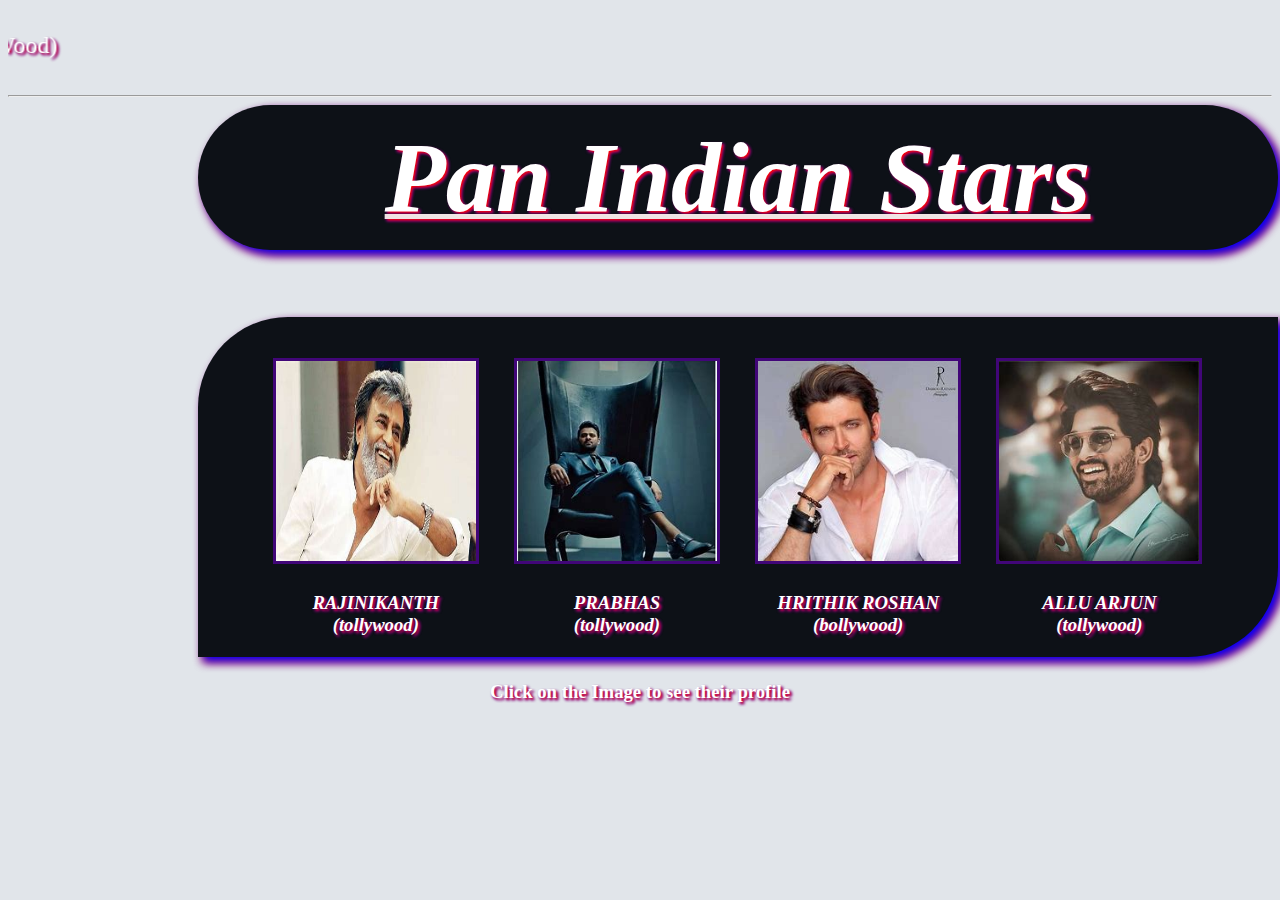
<file: index.html>
<!DOCTYPE html>
<html lang="en">
<head>
    <meta charset="UTF-8">
    <meta http-equiv="X-UA-Compatible" content="IE=edge">
    <meta name="viewport" content="width=device-width, initial-scale=1.0">
    <link rel="stylesheet" href="bod.css">
    <title>P.I.S</title>
</head>
<body>
    <marquee direction="right"><p class="c">Actors From Different Industries (TollyWood, BollyWood, HollyWood)</p></marquee><hr>
    <center><h1><i>Pan Indian Stars</i></h1></center>
    <div class="pic">
        <div>
            <a href="r.html"><img src="rajinikanth.jpeg" alt=""></a>
            <p><h3><i>RAJINIKANTH<br>(tollywood)</i></h3></p>
        </div>
        <div>
        <a href="p.html"><img src="prabhas.jpg" alt=""></a>
        <p><h3><i>PRABHAS<br>(tollywood)</i></h3></p>
        </div>
        <div>
        <a href="h.html"><img src="hrithik.jpeg" alt=""></a>
        <p><h3><i>HRITHIK ROSHAN<br>(bollywood)</i></h3></p>
        </div>
        <div>
        <a href="a.html"><img src="AA.jpeg" alt=""></a>
        <p><h3><i>ALLU ARJUN<br>(tollywood)</i></h3></p>
        </div>
    </div>
    <p><h3>Click on the Image to see their profile</h3></p>
</body>
</html>
</file>
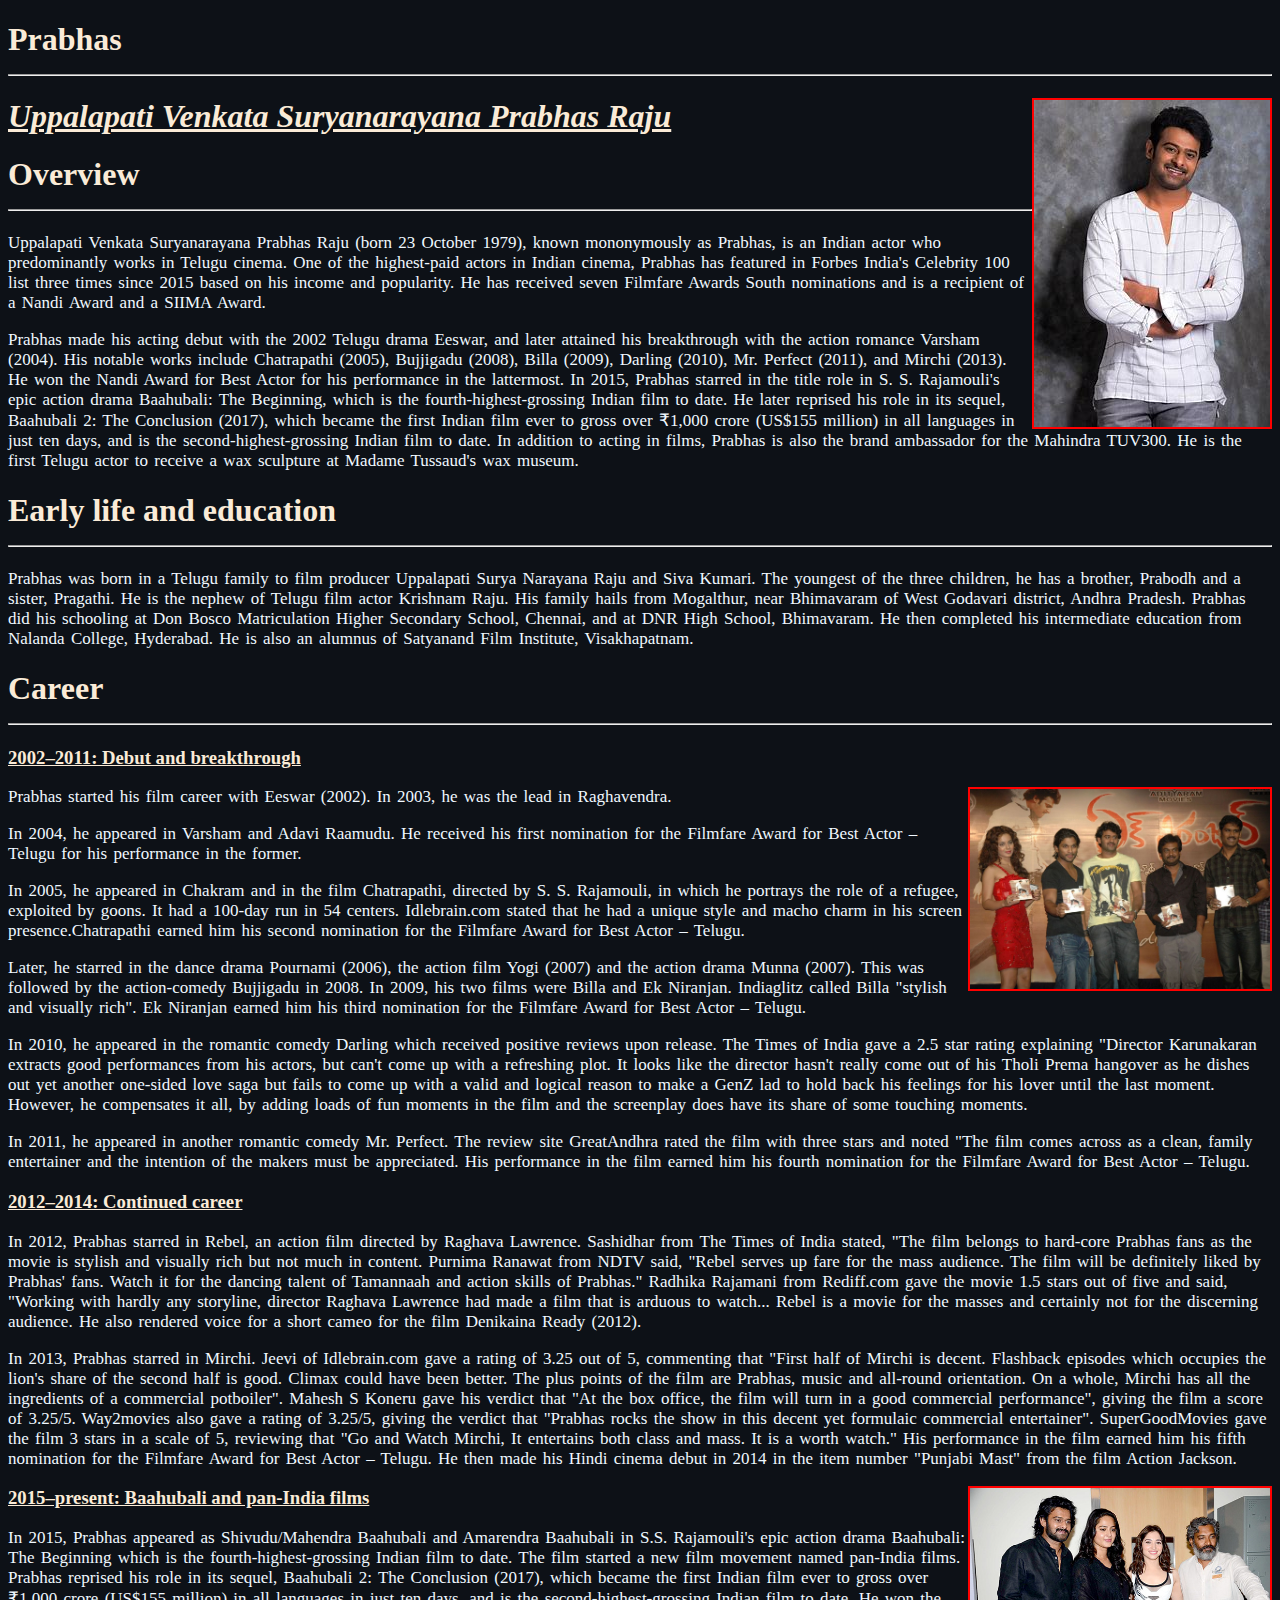
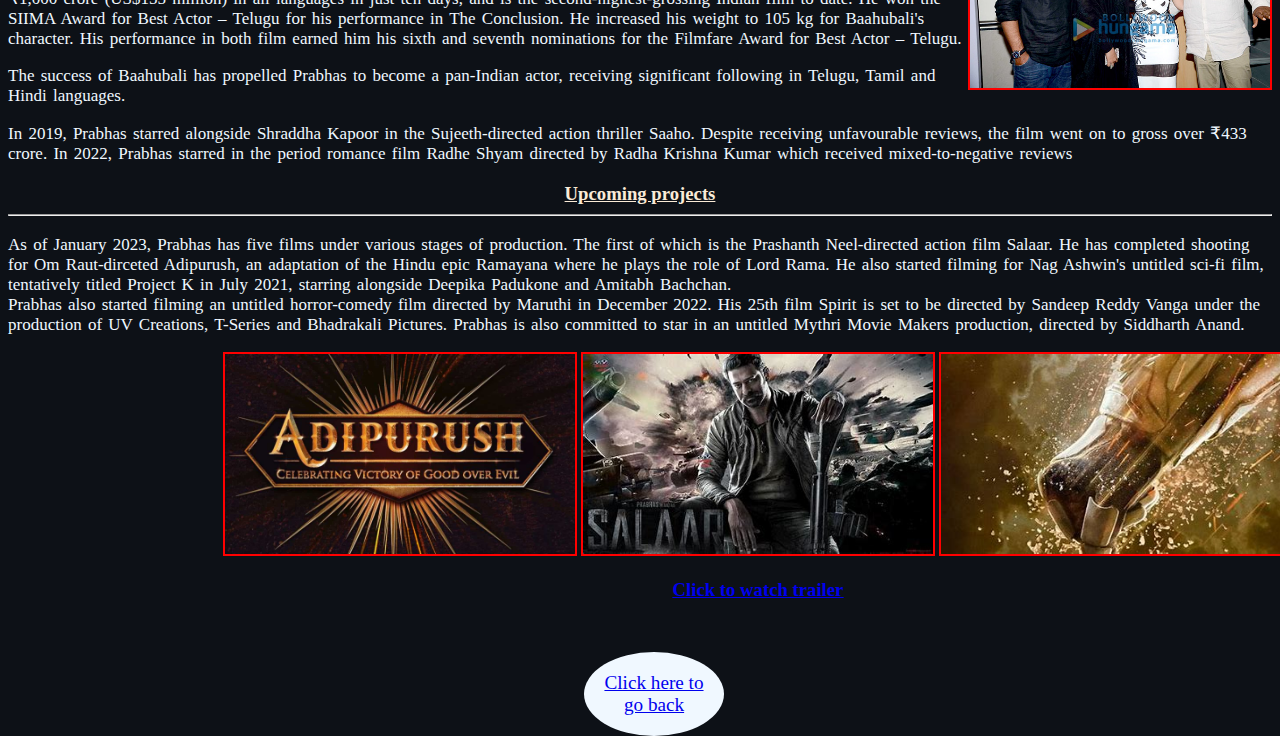
<file: p.html>
<!DOCTYPE html>
<html lang="en">
<head>
    <meta charset="UTF-8">
    <meta http-equiv="X-UA-Compatible" content="IE=edge">
    <meta name="viewport" content="width=device-width, initial-scale=1.0">
    <link rel="stylesheet" href="page.css">
    <title>R.S</title>
</head>
<body>
    <h1>Prabhas<hr></h1>
    <div class="i">
    <img align="right" src="p1.jpg" alt="">
    </div>
    <div>
        <h1 style="text-decoration: underline; font-family: Georgia, 'Times New Roman', Times, serif;"><i>Uppalapati Venkata Suryanarayana Prabhas Raju</i></h1>
        <h1>Overview<hr></h1>
        <p>Uppalapati Venkata Suryanarayana Prabhas Raju (born 23 October 1979), known mononymously as Prabhas, is an Indian actor who predominantly works in Telugu cinema. One of the highest-paid actors in Indian cinema, Prabhas has featured in Forbes India's Celebrity 100 list three times since 2015 based on his income and popularity. He has received seven Filmfare Awards South nominations and is a recipient of a Nandi Award and a SIIMA Award.</p>
        <p>Prabhas made his acting debut with the 2002 Telugu drama Eeswar, and later attained his breakthrough with the action romance Varsham (2004). His notable works include Chatrapathi (2005), Bujjigadu (2008), Billa (2009), Darling (2010), Mr. Perfect (2011), and Mirchi (2013). He won the Nandi Award for Best Actor for his performance in the lattermost. In 2015, Prabhas starred in the title role in S. S. Rajamouli's epic action drama Baahubali: The Beginning, which is the fourth-highest-grossing Indian film to date. He later reprised his role in its sequel, Baahubali 2: The Conclusion (2017), which became the first Indian film ever to gross over ₹1,000 crore (US$155 million) in all languages in just ten days, and is the second-highest-grossing Indian film to date.
            In addition to acting in films, Prabhas is also the brand ambassador for the Mahindra TUV300. He is the first Telugu actor to receive a wax sculpture at Madame Tussaud's wax museum.<br></p>
        <h1 >Early life and education<hr></h1>
        <p>Prabhas was born in a Telugu family to film producer Uppalapati Surya Narayana Raju and Siva Kumari. The youngest of the three children, he has a brother, Prabodh and a sister, Pragathi. He is the nephew of Telugu film actor Krishnam Raju. His family hails from Mogalthur, near Bhimavaram of West Godavari district, Andhra Pradesh.

            Prabhas did his schooling at Don Bosco Matriculation Higher Secondary School, Chennai, and at DNR High School, Bhimavaram. He then completed his intermediate education from Nalanda College, Hyderabad. He is also an alumnus of Satyanand Film Institute, Visakhapatnam.</p>
        <h1>Career<hr></h1>
        <h3 style="color: antiquewhite;">2002–2011: Debut and breakthrough</h3>
        <img align="right" src="ak.jpg" alt="" height="200" width="300">
        <p>Prabhas started his film career with Eeswar (2002). In 2003, he was the lead in Raghavendra.</p>
        <p>In 2004, he appeared in Varsham and Adavi Raamudu. He received his first nomination for the Filmfare Award for Best Actor – Telugu for his performance in the former.</p>
        <p>In 2005, he appeared in Chakram and in the film Chatrapathi, directed by S. S. Rajamouli, in which he portrays the role of a refugee, exploited by goons. It had a 100-day run in 54 centers. Idlebrain.com stated that he had a unique style and macho charm in his screen presence.Chatrapathi earned him his second nomination for the Filmfare Award for Best Actor – Telugu.</p>
        <p>Later, he starred in the dance drama Pournami (2006), the action film Yogi (2007) and the action drama Munna (2007). This was followed by the action-comedy Bujjigadu in 2008. In 2009, his two films were Billa and Ek Niranjan. Indiaglitz called Billa "stylish and visually rich". Ek Niranjan earned him his third nomination for the Filmfare Award for Best Actor – Telugu.</p>
        <p>In 2010, he appeared in the romantic comedy Darling which received positive reviews upon release. The Times of India gave a 2.5 star rating explaining "Director Karunakaran extracts good performances from his actors, but can't come up with a refreshing plot. It looks like the director hasn't really come out of his Tholi Prema hangover as he dishes out yet another one-sided love saga but fails to come up with a valid and logical reason to make a GenZ lad to hold back his feelings for his lover until the last moment. However, he compensates it all, by adding loads of fun moments in the film and the screenplay does have its share of some touching moments.</p>
        <p>In 2011, he appeared in another romantic comedy Mr. Perfect. The review site GreatAndhra rated the film with three stars and noted "The film comes across as a clean, family entertainer and the intention of the makers must be appreciated. His performance in the film earned him his fourth nomination for the Filmfare Award for Best Actor – Telugu.</p>
        <h3 style="color: antiquewhite; ">2012–2014: Continued career</h3>
        <p>In 2012, Prabhas starred in Rebel, an action film directed by Raghava Lawrence. Sashidhar from The Times of India stated, "The film belongs to hard-core Prabhas fans as the movie is stylish and visually rich but not much in content. Purnima Ranawat from NDTV said, "Rebel serves up fare for the mass audience. The film will be definitely liked by Prabhas' fans. Watch it for the dancing talent of Tamannaah and action skills of Prabhas." Radhika Rajamani from Rediff.com gave the movie 1.5 stars out of five and said, "Working with hardly any storyline, director Raghava Lawrence had made a film that is arduous to watch... Rebel is a movie for the masses and certainly not for the discerning audience. He also rendered voice for a short cameo for the film Denikaina Ready (2012).</p>
        <p>In 2013, Prabhas starred in Mirchi. Jeevi of Idlebrain.com gave a rating of 3.25 out of 5, commenting that "First half of Mirchi is decent. Flashback episodes which occupies the lion's share of the second half is good. Climax could have been better. The plus points of the film are Prabhas, music and all-round orientation. On a whole, Mirchi has all the ingredients of a commercial potboiler". Mahesh S Koneru gave his verdict that "At the box office, the film will turn in a good commercial performance", giving the film a score of 3.25/5. Way2movies also gave a rating of 3.25/5, giving the verdict that "Prabhas rocks the show in this decent yet formulaic commercial entertainer". SuperGoodMovies gave the film 3 stars in a scale of 5, reviewing that "Go and Watch Mirchi, It entertains both class and mass. It is a worth watch." His performance in the film earned him his fifth nomination for the Filmfare Award for Best Actor – Telugu. He then made his Hindi cinema debut in 2014 in the item number "Punjabi Mast" from the film Action Jackson.</p>
        <img align="right" src="bh.jpg" alt="" height="200" width="300">
        <h3 style="color: antiquewhite;">2015–present: Baahubali and pan-India films</h3>
        <p>In 2015, Prabhas appeared as Shivudu/Mahendra Baahubali and Amarendra Baahubali in S.S. Rajamouli's epic action drama Baahubali: The Beginning which is the fourth-highest-grossing Indian film to date. The film started a new film movement named pan-India films. Prabhas reprised his role in its sequel, Baahubali 2: The Conclusion (2017), which became the first Indian film ever to gross over ₹1,000 crore (US$155 million) in all languages in just ten days, and is the second-highest-grossing Indian film to date. He won the SIIMA Award for Best Actor – Telugu for his performance in The Conclusion. He increased his weight to 105 kg for Baahubali's character. His performance in both film earned him his sixth and seventh nominations for the Filmfare Award for Best Actor – Telugu.</p>
        <p>The success of Baahubali has propelled Prabhas to become a pan-Indian actor, receiving significant following in Telugu, Tamil and Hindi languages.</p>
        <p>In 2019, Prabhas starred alongside Shraddha Kapoor in the Sujeeth-directed action thriller Saaho. Despite receiving unfavourable reviews, the film went on to gross over ₹433 crore. In 2022, Prabhas starred in the period romance film Radhe Shyam directed by Radha Krishna Kumar which received mixed-to-negative reviews</p>
        <h3 style="color: antiquewhite; text-align: center;">Upcoming projects<hr></h3>
        <p>As of January 2023, Prabhas has five films under various stages of production. The first of which is the Prashanth Neel-directed action film Salaar. He has completed shooting for Om Raut-dirceted Adipurush, an adaptation of the Hindu epic Ramayana where he plays the role of Lord Rama. He also started filming for Nag Ashwin's untitled sci-fi film, tentatively titled Project K in July 2021, starring alongside Deepika Padukone and Amitabh Bachchan.<br>
        Prabhas also started filming an untitled horror-comedy film directed by Maruthi in December 2022. His 25th film Spirit is set to be directed by Sandeep Reddy Vanga under the production of UV Creations, T-Series and Bhadrakali Pictures. Prabhas is also committed to star in an untitled Mythri Movie Makers production, directed by Siddharth Anand.</p>
    </div>
    <div class="pics">
        <div>
            <img class="i1" src="adhipurush.jpg" alt="">
            <img class="i1" src="salaar.jpg" alt="">
            <img class="i1" src="projectk.jpg" alt="">
            <h3 style="color: rgba(8, 8, 231, 0.773); text-align: center;"><a href="ram.html">Click to watch trailer</a></h3>
        </div>
    </div>
    <div class="l">
        <a href="index.html">Click here to go back</a>
    </div>
</body>
</html>
</file>
<file: bod.css>
body{
    background-color:#e1e5ea;
    background-image: url("https://wallpapercave.com/wp/wp7051639.jpg");
    background-repeat: no-repeat;
    background-size: cover;
    }
.pic{
    margin-top: 1px;
    margin-left: 15%;
    margin-right: 15%;
    display: flex;
    padding-left: 40px;
    padding-right: 40px;
    padding-top: 10px;
    padding-bottom: 30px;
    justify-content: space-evenly;
    background-color: #0d1117;
    border-top-left-radius: 90px;
    border-bottom-right-radius: 90px;
    height: 300px;
    width: 1000px;
    box-shadow: 5px 5px 10px #0000ff, 5px 5px 10px #ff0000;

    
}

img{
    width: 200px;
    height: 200px;
    margin-top: 15%;
    border: 3px solid;
    border-color: rgb(65, 6, 120);    
}

div{
    text-align: center;
    color: red;
    text-shadow: 0 0 3px #0d1117;
}
h1{
    color: white;
    text-shadow: 2px 2px 3px #ff0000, 2px 2px 3px #0000ff;
    text-decoration: underline 5px rgb(240, 228, 228);
    margin-top: 0%;
    margin-left: 15%;
    margin-right: 15%;
    padding-left: 40px;
    padding-right: 40px;
    padding-top: 15px;
    padding-bottom: 30px;
    background-color: #0d1117;
    border-top-left-radius: 90px;
    border-bottom-right-radius: 90px;
    border-top-right-radius: 90px;
    border-bottom-left-radius: 90px;
    height: 100px;
    width: 1000px;
    font-size: 100px;
    box-shadow: 5px 5px 10px #0000ff, 5px 5px 10px #ff0000;
    
}
p{
    font-size: x-large;

    
}
h3{
    text-align: center;
    color: white;
    text-shadow: 2px 2px 3px #ff0000, 2px 2px 3px #0000ff;
}
.c{
    color: white;
    text-shadow: 2px 2px 3px #ff0000, 2px 2px 3px #0000ff;
}
</file>
<file: page.css>
body{
    background-color:#0d1117;
    background-image: url("https://wallpapercave.com/wp/wp6656168.jpg");
    background-repeat: no-repeat;
    background-size: cover;
    background-attachment: fixed;
}
h1{
    color: antiquewhite;
    font-size: xx-large;
}
h3{
    text-decoration: underline;
}
img{
    border: 2px solid red;
}
.l{
    height: fit-content;
    width: 100px;
    background-color: aliceblue;
    text-align: center;
    font-size: larger;
    padding: 20px;
    border-top-left-radius: 50%;
    border-top-right-radius: 50%;
    border-bottom-left-radius: 50%;
    border-bottom-right-radius: 50%;
    margin-left: 45%;
    position: absolute;
}
p{
    font-family:'Times New Roman', Times, serif;
    font-size: 17px;
    color: aliceblue;
    word-spacing: 2px;
}
.pics{
    height: 300px;
    width: 1500px;
    display: flex;
    justify-content: space-evenly;
   
}
.i1{
    height: 200px;
    width: 350px;
}
.dd{
    display: block;
    height: 200px;
    width: 300px;
}
</file>
